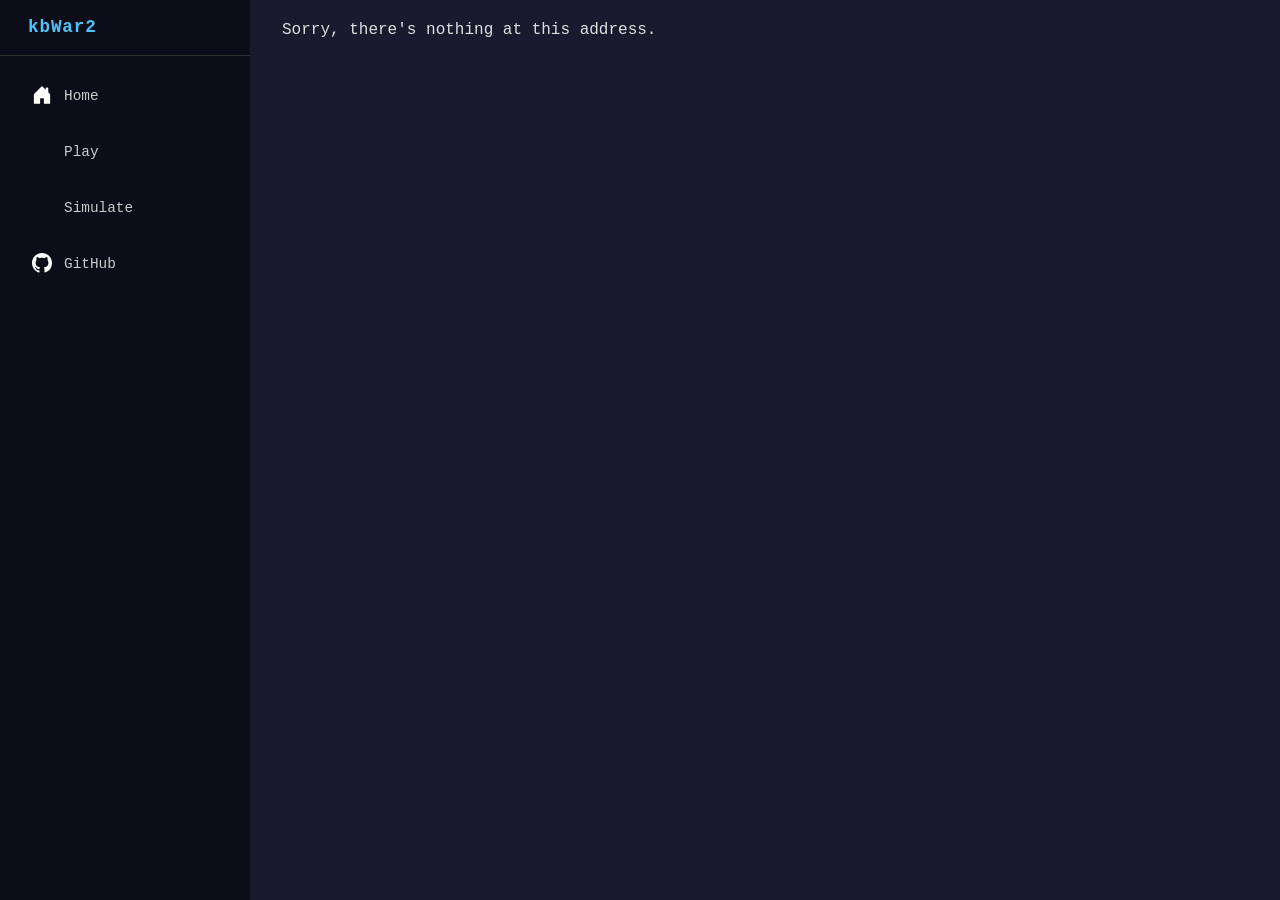
<file: kbWar.Web/wwwroot/index.html>
<!DOCTYPE html>
<html lang="en">

<head>
    <meta charset="utf-8" />
    <meta name="viewport" content="width=device-width, initial-scale=1.0" />
    <title>kbWar2 — War Card Game</title>
    <base href="/" />
    <link rel="stylesheet" href="css/bootstrap/bootstrap.min.css" />
    <link rel="stylesheet" href="css/app.css" />
    <link rel="icon" type="image/png" href="favicon.png" />
    <link href="kbWar.Web.styles.css" rel="stylesheet" />
</head>

<body>
    <div id="app">
        <svg class="loading-progress">
            <circle r="40%" cx="50%" cy="50%" />
            <circle r="40%" cx="50%" cy="50%" />
        </svg>
        <div class="loading-progress-text"></div>
    </div>

    <div id="blazor-error-ui">
        An unhandled error has occurred.
        <a href="" class="reload">Reload</a>
        <a class="dismiss">🗙</a>
    </div>
    <script src="_framework/blazor.webassembly.js"></script>
</body>

</html>
</file>
<file: kbWar.Web/wwwroot/css/app.css>
html, body {
    font-family: 'Courier New', Courier, monospace;
    background: #1a1a2e;
    color: #e0e0e0;
}

h1:focus { outline: none; }

a, .btn-link { color: #4fc3f7; }

.btn-primary {
    color: #fff;
    background-color: #1565c0;
    border-color: #1565c0;
}
.btn-primary:hover { background-color: #1976d2; }
.btn-secondary { background-color: #424242; border-color: #424242; }

.btn:focus, .btn:active:focus, .form-control:focus, .form-check-input:focus {
    box-shadow: 0 0 0 0.1rem #000, 0 0 0 0.25rem #4fc3f7;
}

.content { padding-top: 1.1rem; }

#blazor-error-ui {
    background: #333;
    color: #fff;
    bottom: 0;
    box-shadow: 0 -1px 2px rgba(0,0,0,.4);
    display: none;
    left: 0;
    padding: 0.6rem 1.25rem 0.7rem;
    position: fixed;
    width: 100%;
    z-index: 1000;
}
#blazor-error-ui .dismiss { cursor: pointer; position: absolute; right: .75rem; top: .5rem; }

.loading-progress {
    position: relative; display: block; width: 8rem; height: 8rem;
    margin: 20vh auto 1rem;
}
.loading-progress circle {
    fill: none; stroke: #333; stroke-width: 0.6rem;
    transform-origin: 50% 50%; transform: rotate(-90deg);
}
.loading-progress circle:last-child {
    stroke: #4fc3f7;
    stroke-dasharray: calc(3.141 * var(--blazor-load-percentage, 0%) * 0.8), 500%;
    transition: stroke-dasharray 0.05s ease-in-out;
}
.loading-progress-text {
    position: absolute; text-align: center; font-weight: bold;
    inset: calc(20vh + 3.25rem) 0 auto 0.2rem;
}
.loading-progress-text:after { content: var(--blazor-load-percentage-text, "Loading"); }

/* Home page */
.home-hero { max-width: 800px; margin: 2rem auto; }
.ascii-art {
    color: #4fc3f7;
    font-size: 0.85rem;
    background: #0d0d1a;
    padding: 1.5rem;
    border-radius: 4px;
    border: 1px solid #333;
    white-space: pre;
}
.home-buttons { margin: 2rem 0; display: flex; gap: 1rem; }
.home-info h2 { color: #4fc3f7; margin-top: 1.5rem; }
.home-info p { line-height: 1.7; }

/* Game page */
.game-controls {
    display: flex; flex-wrap: wrap; align-items: center; gap: 1rem;
    background: #12122a; padding: 1rem; border-radius: 4px;
    margin-bottom: 1rem;
}
.player-count-input, .games-input {
    width: 80px; background: #0d0d1a; color: #e0e0e0;
    border: 1px solid #444; border-radius: 3px; padding: 0.2rem 0.4rem;
}
.game-stats {
    margin: 0.5rem 0 1rem;
    font-size: 1.1rem;
}
.last-turn-box {
    background: #12122a; border: 1px solid #333; border-radius: 4px;
    padding: 0.75rem 1rem; margin-bottom: 1rem; font-size: 0.9rem;
}
.pot-header { font-weight: bold; color: #aaa; margin-bottom: 0.4rem; }
.cards-played { display: flex; flex-wrap: wrap; gap: 0.5rem; margin-bottom: 0.25rem; }
.card-chip {
    background: #222; border: 1px solid #555; border-radius: 3px;
    padding: 0.15rem 0.5rem; font-size: 0.85rem;
}
.card-winner { border-color: #ffd600; color: #ffd600; }
.war-indicator { color: #ef5350; font-weight: bold; margin: 0.25rem 0; }
.pot-winner { color: #81c784; margin-top: 0.25rem; }

.hands-grid {
    display: flex; flex-wrap: wrap; gap: 0.75rem; margin-top: 1rem;
}
.hand-col {
    background: #12122a; border: 1px solid #333; border-radius: 4px;
    padding: 0.5rem 0.75rem; min-width: 90px; text-align: center;
}
.hand-label { font-size: 0.8rem; color: #aaa; margin-bottom: 0.15rem; }
.hand-count { font-size: 1.3rem; font-weight: bold; }
.hand-out { opacity: 0.4; }
.hand-out-label { font-size: 0.75rem; color: #ef5350; margin-top: 0.2rem; }
.hand-winner { border-color: #ffd600; }
.hand-winner .hand-count { color: #ffd600; }

/* Simulate page */
.sim-controls {
    display: flex; flex-wrap: wrap; align-items: center; gap: 1rem;
    background: #12122a; padding: 1rem; border-radius: 4px;
    margin-bottom: 1rem;
}
.sim-progress { margin: 1rem 0; }
.progress { background: #333; }
.progress-bar { background: #1565c0; }
.sim-output {
    background: #0d0d1a; border: 1px solid #333; border-radius: 4px;
    padding: 1rem; margin-top: 1rem;
}
.sim-output pre { color: #e0e0e0; font-size: 0.85rem; white-space: pre; overflow-x: auto; }

.sim-chart {
    background: #0d0d1a; border: 1px solid #333; border-radius: 4px;
    padding: 1rem; margin-top: 1rem;
}
.sim-chart .chart-title { font-weight: bold; color: #e0e0e0; text-align: center; }
.sim-chart .chart-sub { color: #888; font-size: 0.8rem; text-align: center; margin-bottom: 0.5rem; }
.sim-chart svg { width: 100%; height: auto; display: block; }
.hist-table { margin-top: 0.5rem; font-size: 0.85rem; }
.hist-table summary { color: #888; cursor: pointer; }
.hist-table table { border-collapse: collapse; margin-top: 0.5rem; }
.hist-table th, .hist-table td {
    padding: 0.15rem 0.9rem 0.15rem 0; text-align: right;
    border-bottom: 1px solid #2a2a3e; color: #aaa;
}
.hist-table th { color: #4fc3f7; }

/* Home answers table */
.answers-table {
    width: 100%; border-collapse: collapse; margin: 1rem 0;
    font-size: 0.9rem;
}
.answers-table th {
    text-align: left; padding: 0.5rem 0.75rem;
    border-bottom: 1px solid #444; color: #4fc3f7;
}
.answers-table td {
    padding: 0.5rem 0.75rem; border-bottom: 1px solid #2a2a3e;
    vertical-align: top;
}
.answers-table td:first-child { color: #aaa; width: 40%; }
.footnote { font-size: 0.8rem; color: #888; margin-top: 0.5rem; }

/* Game page — full-hand visualization */
.game-status-bar {
    display: flex; flex-wrap: wrap; align-items: center; gap: 1rem;
    background: #12122a; padding: 0.6rem 1rem; border-radius: 4px;
    margin-bottom: 0.75rem; font-size: 0.95rem;
}
.status-badge {
    padding: 0.2rem 0.7rem; border-radius: 3px; font-weight: bold;
    font-size: 0.9rem; margin-left: auto;
}
.status-loop { background: #b71c1c; color: #fff; }

.game-area {
    display: flex; gap: 1rem; align-items: flex-start; margin-bottom: 0.75rem;
}

.pot-panel {
    flex: 0 0 220px; background: #12122a; border: 1px solid #555;
    border-radius: 4px; padding: 0.75rem; min-height: 80px;
}
.pot-panel-header {
    font-weight: bold; color: #aaa; margin-bottom: 0.5rem;
    font-size: 0.85rem; text-transform: uppercase; letter-spacing: 0.05em;
}
.pot-tie {
    color: #ef5350; font-weight: bold; font-size: 1.1rem; margin-bottom: 0.25rem;
}
.pot-winner-label {
    display: inline-block; padding: 0.1rem 0.5rem; border-radius: 3px;
    font-size: 0.85rem; font-weight: bold; margin-bottom: 0.25rem;
}

.hands-scroll {
    flex: 1 1 0; display: flex; flex-wrap: nowrap; gap: 0.5rem;
    overflow-x: auto; align-items: flex-start;
}

.player-col {
    flex: 0 0 auto; background: #12122a; border: 1px solid #444;
    border-radius: 4px; padding: 0.5rem 0.6rem; min-width: 130px;
}
.player-col-out { opacity: 0.35; }
.player-col-winner { border-color: #ffd600; }
.player-col-label {
    display: block; text-align: center; font-weight: bold;
    font-size: 0.8rem; padding: 0.15rem 0.4rem; border-radius: 3px;
    margin-bottom: 0.3rem;
}
.player-col-count {
    text-align: center; font-size: 0.75rem; color: #aaa; margin-bottom: 0.3rem;
}

.hand-pre {
    margin: 0; font-size: 0.78rem; line-height: 1.4; white-space: pre;
    color: #e0e0e0;
}

.show-empty-toggle { font-size: 0.85rem; color: #aaa; }

/* Card coloring — matching original WinForms palette */
.c-ace      { background: #adff2f; color: #c00000; font-weight: bold; }
.c-red-suit { background: #c00000; color: #fff; }
.c-blk-suit { background: #222;    color: #e0e0e0; }

/* Nav overrides */
.navbar { background-color: #0d0d1a !important; border-bottom: 1px solid #333; }
.navbar-brand { color: #4fc3f7 !important; font-weight: bold; letter-spacing: 0.05em; }
.nav-link { color: #ccc !important; }
.nav-link:hover, .nav-link.active { color: #4fc3f7 !important; }
.nav-scrollable { background: #0d0d1a; }
</file>
